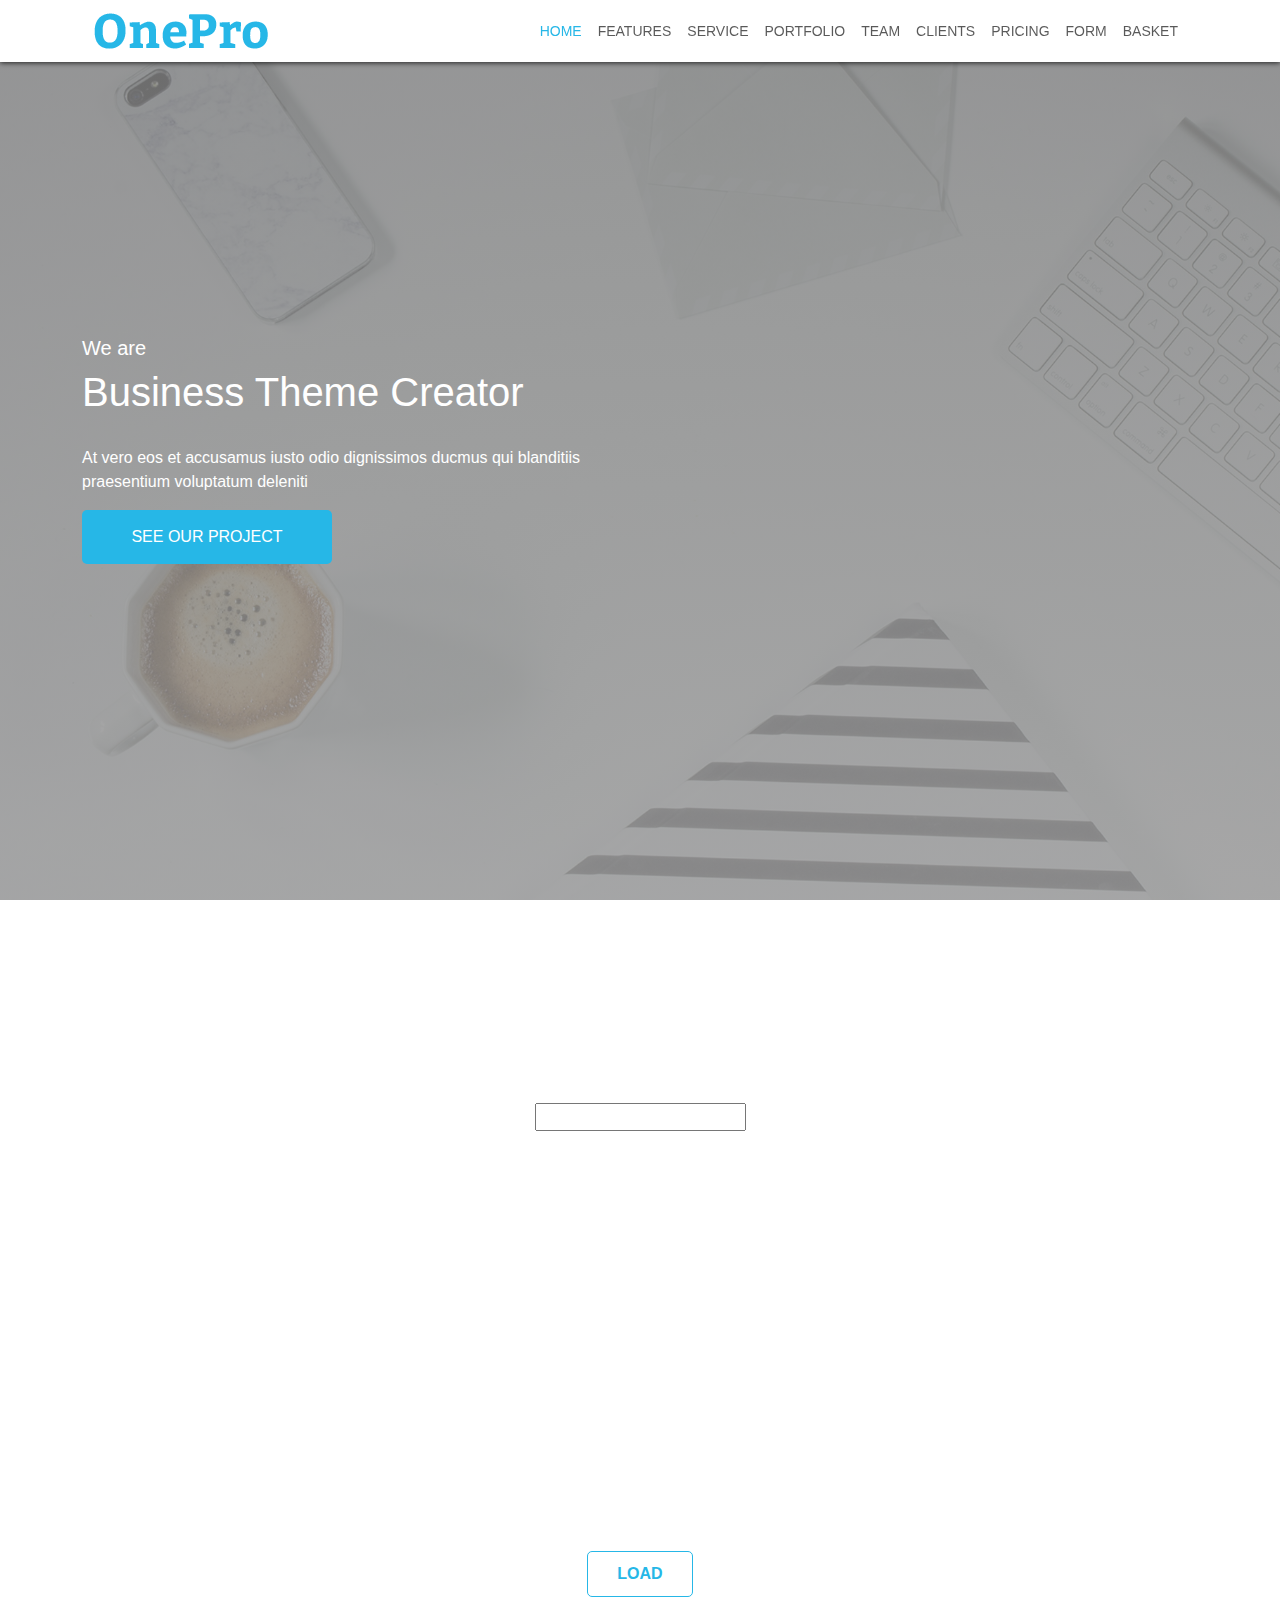
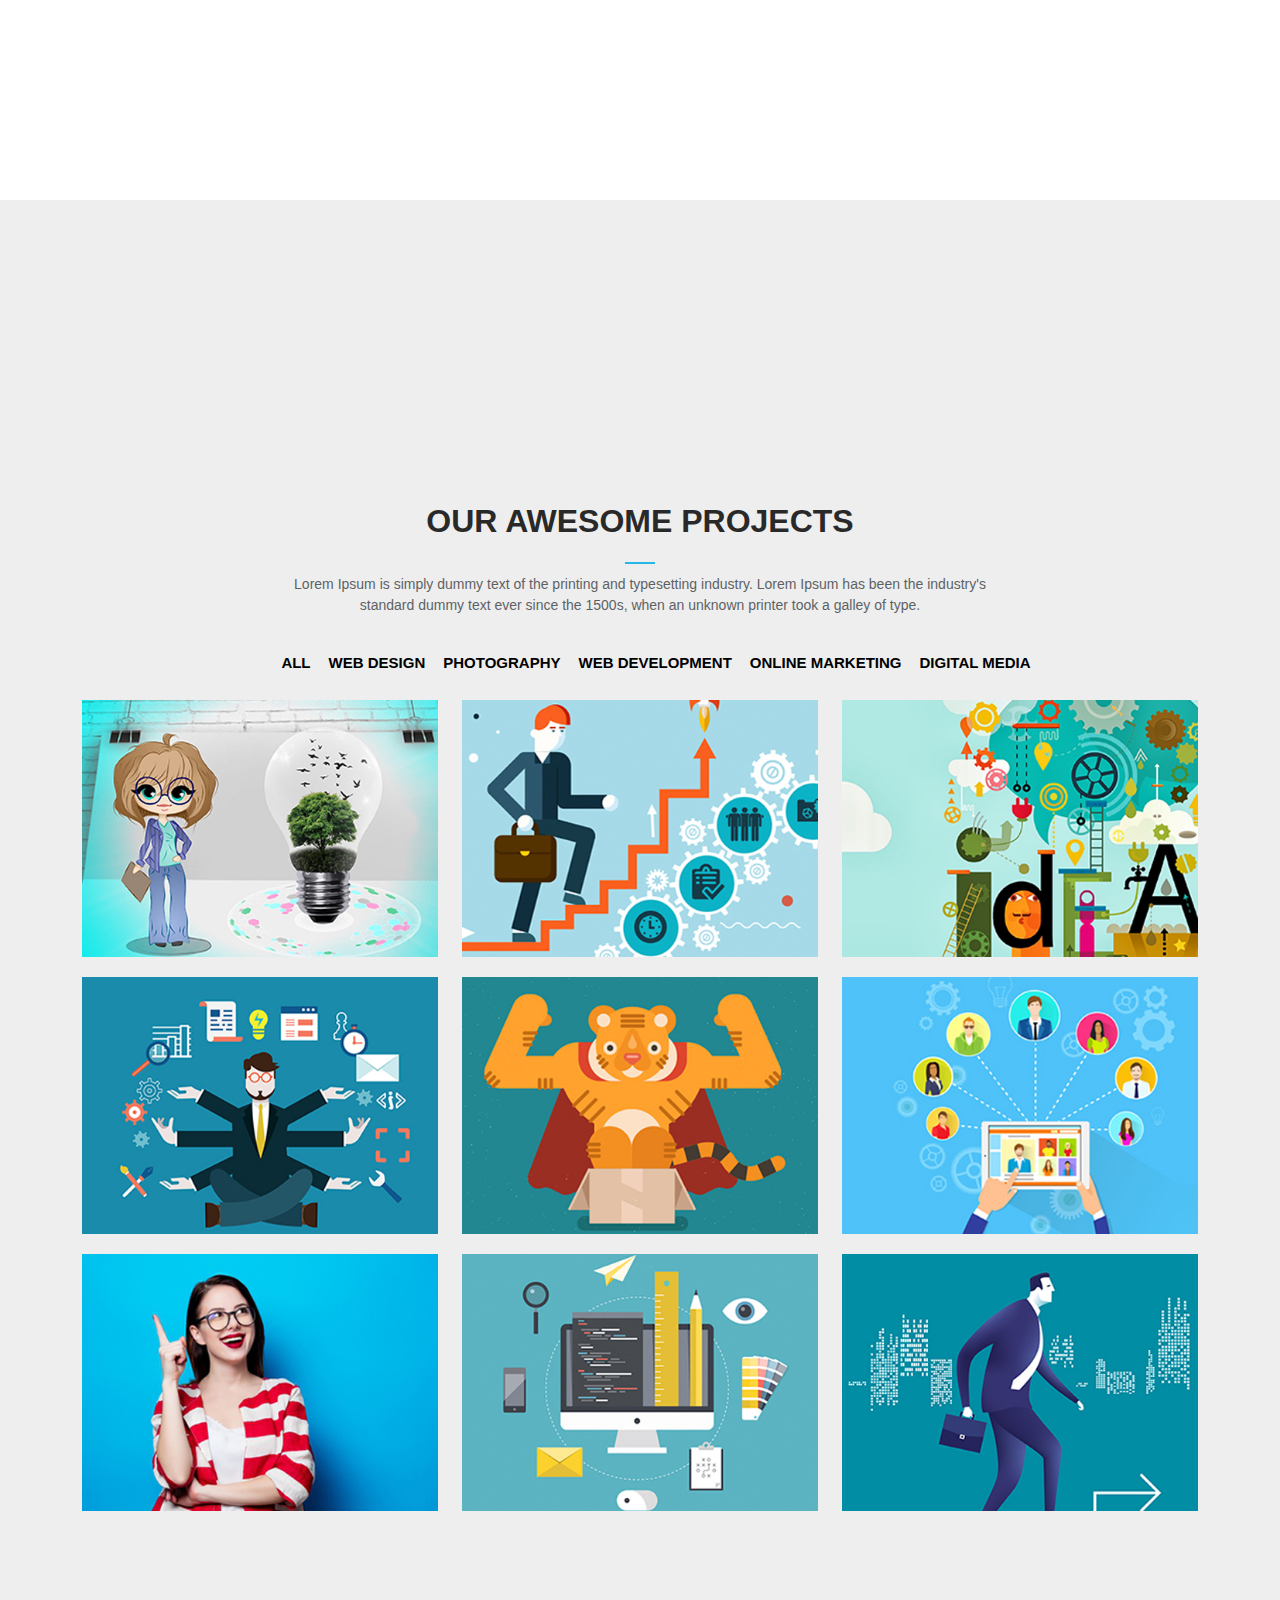
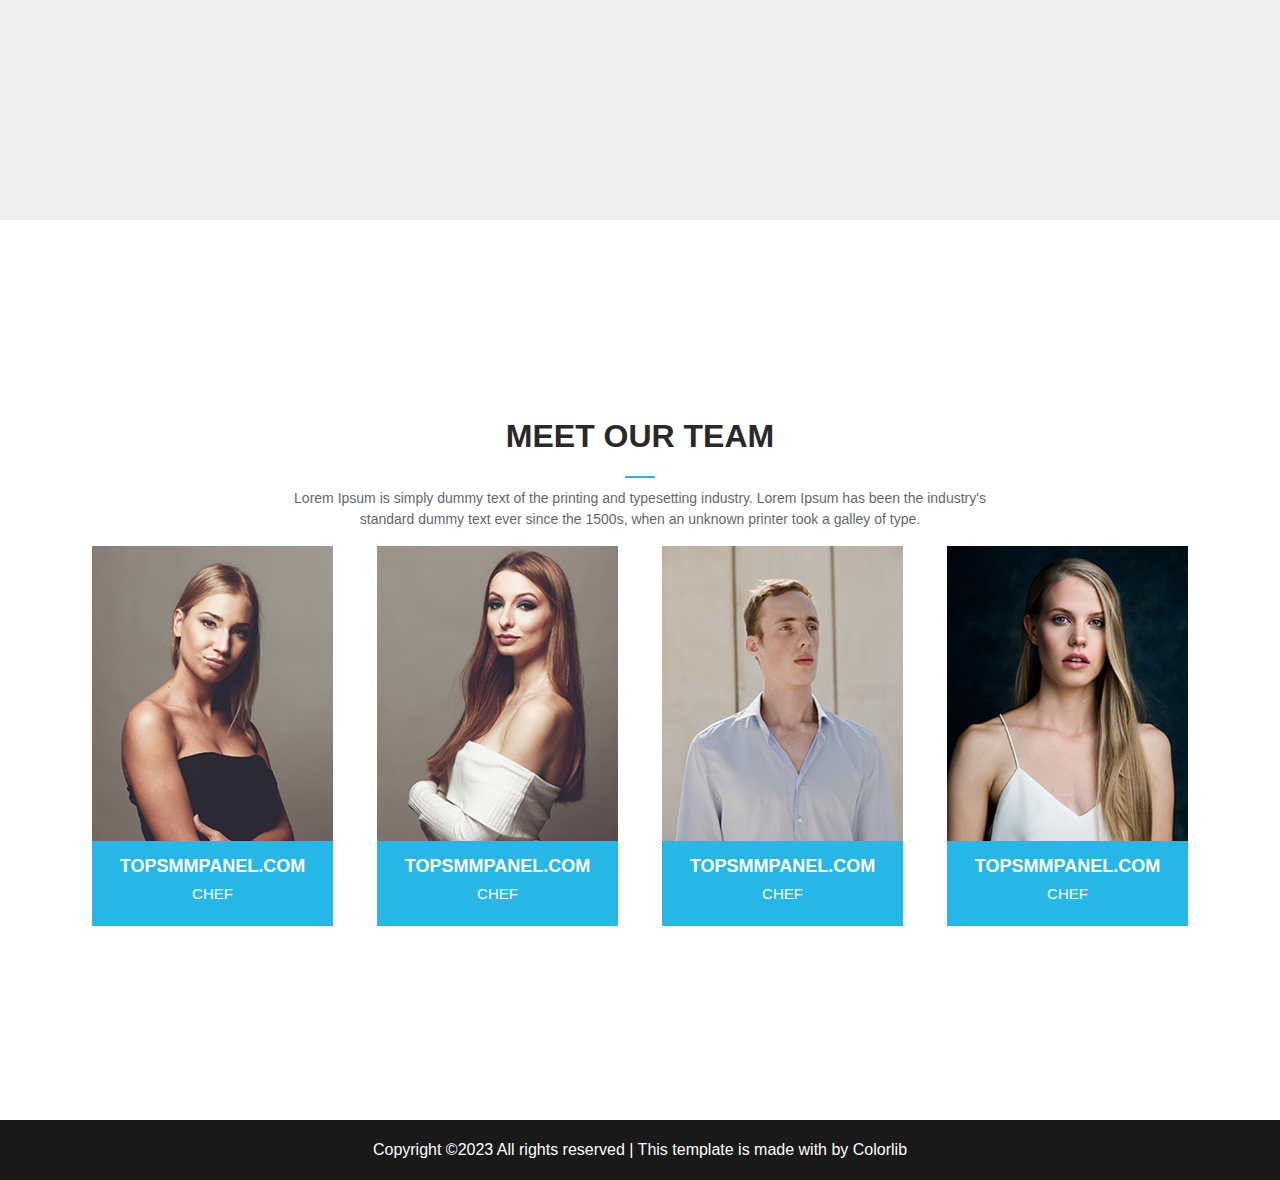
<file: index.html>
<!DOCTYPE html>
<html lang="en">

<head>
    <meta charset="UTF-8">
    <meta name="viewport" content="width=device-width, initial-scale=1.0">
    <link rel="stylesheet" href="https://cdn.jsdelivr.net/npm/bootstrap@5.3.2/dist/css/bootstrap.min.css
    ">
    <link rel="stylesheet" href="./assets/css/main.css">
    <title>One Pro</title>
</head>

<body>
    <header class="fixed-top">
        <div class="container">
            <nav class="navbar navbar-expand-lg ">
                <div class="container-fluid">
                    <a class="navbar-brand" href="#"><img src="./assets/images/logo.png" alt=""></a>
                    <button class="navbar-toggler text-white  border-0" type="button" data-bs-toggle="collapse"
                        data-bs-target="#navbarScroll" aria-controls="navbarScroll" aria-expanded="false"
                        aria-label="Toggle navigation">
                        <span class="navbar-toggler-icon"></span>MENU
                    </button>
                    <div class="collapse navbar-collapse justify-content-end " id="navbarScroll">
                        <ul class="navbar-nav my-2 my-lg-0 navbar-nav-scroll" style="--bs-scroll-height: 100px;">

                            <li class="nav-item">
                                <a class="nav-link active" aria-current="page" href="./index.html">HOME</a>
                            </li>
                            <li class="nav-item">
                                <a class="nav-link" aria-current="page" href="#">FEATURES</a>
                            </li>
                            <li class="nav-item">
                                <a class="nav-link" aria-current="page" href="#">SERVICE</a>
                            </li>
                            <li class="nav-item">
                                <a class="nav-link" aria-current="page" href="#">PORTFOLIO</a>
                            </li>
                            <li class="nav-item">
                                <a class="nav-link" aria-current="page" href="#">TEAM</a>
                            </li>
                            <li class="nav-item">
                                <a class="nav-link" aria-current="page" href="#">CLIENTS</a>
                            </li>
                            <li class="nav-item">
                                <a class="nav-link" aria-current="page" href="#">PRICING</a>
                            </li>
                            <li class="nav-item">
                                <a class="nav-link" aria-current="page" href="./form.html">FORM</a>
                            </li>
                            <li class="nav-item">
                                <a class="nav-link" aria-current="page" href="./basket.html">BASKET</a>
                            </li>



                        </ul>

                    </div>
                </div>
            </nav>

        </div>
    </header>
    <main>
        <section id="welcome">
            <div class="container">
                <div class="row">
                    <div class="col-md-7 col-lg-6 col-sm-12 col-xs-12">
                        <div class="welcome-text">
                            <h4>We are</h4>
                            <h1>Business Theme Creator</h1>
                            <p>At vero eos et accusamus iusto odio dignissimos ducmus qui blanditiis
                                praesentium
                                voluptatum deleniti</p>
                            <div class="home-button">
                                <a href="#">see our project</a>
                            </div>
                        </div>
                    </div>
                </div>

            </div>
        </section>
        <section id="dataArea">
            <div class="container">
                <div class="dataAreaBox">
                    <input id="searchInput" type="text">
                    <div id="container">

                    </div>
                    <button id="loadMore">Load</button>
                </div>
            </div>
        </section>

        <section id="projects">
            <div class="container">
                <div class="row">
                    <div class="col-lg-12 text-center">
                        <div class="projectsText">
                            <h2>OUR AWESOME PROJECTS</h2>
                            <div class="line"></div>
                            <p>Lorem Ipsum is simply dummy text of the printing and typesetting industry. Lorem Ipsum
                                has
                                been the industry's <br>standard dummy text ever since the 1500s, when an unknown
                                printer
                                took a
                                galley of type.
                            </p>
                        </div>
                    </div>
                </div>
                <div class="row">
                    <div class="col-lg-12">
                        <div class="projectsMenu">
                            <ul>
                                <li><a href="">ALL</a></li>
                                <li><a href="">WEB DESIGN</a> </li>
                                <li><a href="">PHOTOGRAPHY</a> </li>
                                <li><a href="">WEB DEVELOPMENT </a></li>
                                <li><a href="">ONLINE MARKETING</a> </li>
                                <li><a href="">DIGITAL MEDIA</a></li>
                            </ul>
                        </div>
                    </div>
                </div>
                <div class="row">
                    <div class="col-lg-12">
                        <div class="row ">
                            <div class="col-md-4 col-lg-4 col-sm-6 col-xs-12">
                                <div class="image">
                                    <img src="./assets/images/portfolio_1.jpg" alt="">
                                </div>
                            </div>
                            <div class="col-md-4 col-lg-4 col-sm-6 col-xs-12">
                                <div class="image">
                                    <img src="./assets/images/portfolio_2.jpg" alt="">
                                </div>
                            </div>
                            <div class="col-md-4 col-lg-4 col-sm-6 col-xs-12">
                                <div class="image">
                                    <img src="./assets/images/portfolio_3.jpg" alt="">
                                </div>
                            </div>
                            <div class="col-md-4 col-lg-4 col-sm-6 col-xs-12">
                                <div class="image">
                                    <img src="./assets/images/portfolio_4.jpg" alt="">
                                </div>
                            </div>
                            <div class="col-md-4 col-lg-4 col-sm-6 col-xs-12">
                                <div class="image">
                                    <img src="./assets/images/portfolio_5.jpg" alt="">
                                </div>
                            </div>
                            <div class="col-md-4 col-lg-4 col-sm-6 col-xs-12">
                                <div class="image">
                                    <img src="./assets/images/portfolio_6.jpg" alt="">
                                </div>
                            </div>
                            <div class="col-md-4 col-lg-4 col-sm-6 col-xs-12">
                                <div class="image">
                                    <img src="./assets/images/portfolio_7.jpg" alt="">
                                </div>
                            </div>
                            <div class="col-md-4 col-lg-4 col-sm-6 col-xs-12">
                                <div class="image">
                                    <img src="./assets/images/portfolio_8.jpg" alt="">
                                </div>
                            </div>
                            <div class="col-md-4 col-lg-4 col-sm-6 col-xs-12">
                                <div class="image">
                                    <img src="./assets/images/portfolio_9.jpg" alt="">
                                </div>
                            </div>

                        </div>
                    </div>
                </div>
            </div>
            </div>
        </section>
        <section id="ourTeam">
            <div class="container">
                <div class="row">
                    <div class="col-lg-12 text-center">
                        <div class="teamText">
                            <h2>MEET OUR TEAM</h2>
                            <div class="line"></div>
                            <p>Lorem Ipsum is simply dummy text of the printing and typesetting industry. Lorem Ipsum
                                has
                                been the industry's <br>standard dummy text ever since the 1500s, when an unknown
                                printer
                                took a
                                galley of type.
                            </p>
                        </div>
                    </div>
                </div>
                <div class="row text-center">
                    <div class="col-md-3 col-lg-3 col-sm-6 col-xs-12">
                        <div class="teamBox">
                            <div class="teamImage">
                                <img src="./assets/images/member-1.jpg" alt="">
                            </div>
                            <div class="teamName">
                                <h3>TOPSMMPANEL.COM</h3>
                                <h4>CHEF</h4>
                            </div>
                        </div>
                    </div>
                    <div class="col-md-3 col-lg-3 col-sm-6 col-xs-12">
                        <div class="teamBox">
                            <div class="teamImage">
                                <img src="./assets/images/member-2.jpg" alt="">
                            </div>
                            <div class="teamName">
                                <h3>TOPSMMPANEL.COM</h3>
                                <h4>CHEF</h4>
                            </div>
                        </div>
                    </div>
                    <div class="col-md-3 col-lg-3 col-sm-6 col-xs-12">
                        <div class="teamBox">
                            <div class="teamImage">
                                <img src="./assets/images/member-3.jpg" alt="">
                            </div>
                            <div class="teamName">
                                <h3>TOPSMMPANEL.COM</h3>
                                <h4>CHEF</h4>
                            </div>
                        </div>
                    </div>
                    <div class="col-md-3 col-lg-3 col-sm-6 col-xs-12">
                        <div class="teamBox">
                            <div class="teamImage">
                                <img src="./assets/images/member-4.jpg" alt="">
                            </div>
                            <div class="teamName">
                                <h3>TOPSMMPANEL.COM</h3>
                                <h4>CHEF</h4>
                            </div>
                        </div>
                    </div>
                    
                </div>
            </div>
        </section>

    </main>



    <footer>
        <span>Copyright ©2023 All rights reserved | This template is made with by Colorlib</span>
    </footer>



    <script src="./assets/scripts/index.js"></script>
    <script src="https://cdn.jsdelivr.net/npm/bootstrap@5.3.2/dist/js/bootstrap.bundle.min.js
    "></script>
</body>

</html>
</file>
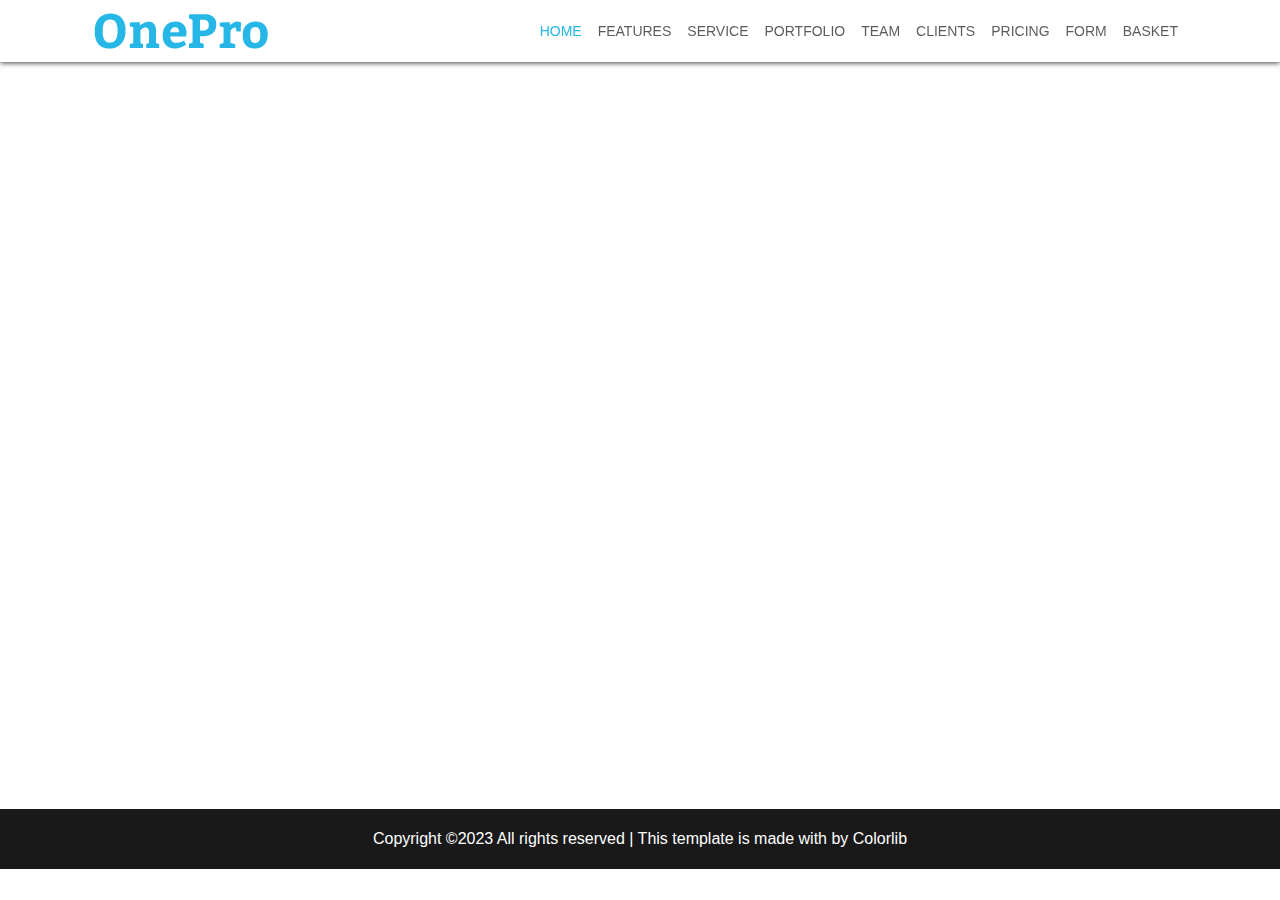
<file: basket.html>
<!DOCTYPE html>
<html lang="en">

<head>
    <meta charset="UTF-8">
    <meta name="viewport" content="width=device-width, initial-scale=1.0">
    <link rel="stylesheet" href="https://cdn.jsdelivr.net/npm/bootstrap@5.3.2/dist/css/bootstrap.min.css
    ">
    <link rel="stylesheet" href="./assets/css/main.css">
    <title>One Pro</title>
</head>

<body>
    <header class="fixed-top">
        <div class="container">
            <nav class="navbar navbar-expand-lg ">
                <div class="container-fluid">
                    <a class="navbar-brand" href="#"><img src="./assets/images/logo.png" alt=""></a>
                    <button class="navbar-toggler text-white  border-0" type="button" data-bs-toggle="collapse"
                        data-bs-target="#navbarScroll" aria-controls="navbarScroll" aria-expanded="false"
                        aria-label="Toggle navigation">
                        <span class="navbar-toggler-icon"></span>MENU
                    </button>
                    <div class="collapse navbar-collapse justify-content-end " id="navbarScroll">
                        <ul class="navbar-nav my-2 my-lg-0 navbar-nav-scroll" style="--bs-scroll-height: 100px;">

                            <li class="nav-item">
                                <a class="nav-link active" aria-current="page" href="./index.html">HOME</a>
                            </li>
                            <li class="nav-item">
                                <a class="nav-link" aria-current="page" href="#">FEATURES</a>
                            </li>
                            <li class="nav-item">
                                <a class="nav-link" aria-current="page" href="#">SERVICE</a>
                            </li>
                            <li class="nav-item">
                                <a class="nav-link" aria-current="page" href="#">PORTFOLIO</a>
                            </li>
                            <li class="nav-item">
                                <a class="nav-link" aria-current="page" href="#">TEAM</a>
                            </li>
                            <li class="nav-item">
                                <a class="nav-link" aria-current="page" href="#">CLIENTS</a>
                            </li>
                            <li class="nav-item">
                                <a class="nav-link" aria-current="page" href="#">PRICING</a>
                            </li>
                            <li class="nav-item">
                                <a class="nav-link" aria-current="page" href="./form.html">FORM</a>
                            </li>
                            <li class="nav-item">
                                <a class="nav-link" aria-current="page" href="./basket.html">BASKET</a>
                            </li>



                        </ul>

                    </div>
                </div>
            </nav>

        </div>
    </header>

    <main >
        <section id="dataBasket">
            <div class="blockDiv">

            </div>
            <div class="container">
                <div id="bskcontainer">

                </div>
            </div>
        </section>
    </main>

    <footer>
        <span>Copyright ©2023 All rights reserved | This template is made with by Colorlib</span>
    </footer>



    <script src="./assets/scripts/basket.js"></script>
    <script src="https://cdn.jsdelivr.net/npm/bootstrap@5.3.2/dist/js/bootstrap.bundle.min.js
    "></script>
</body>

</html>
</file>
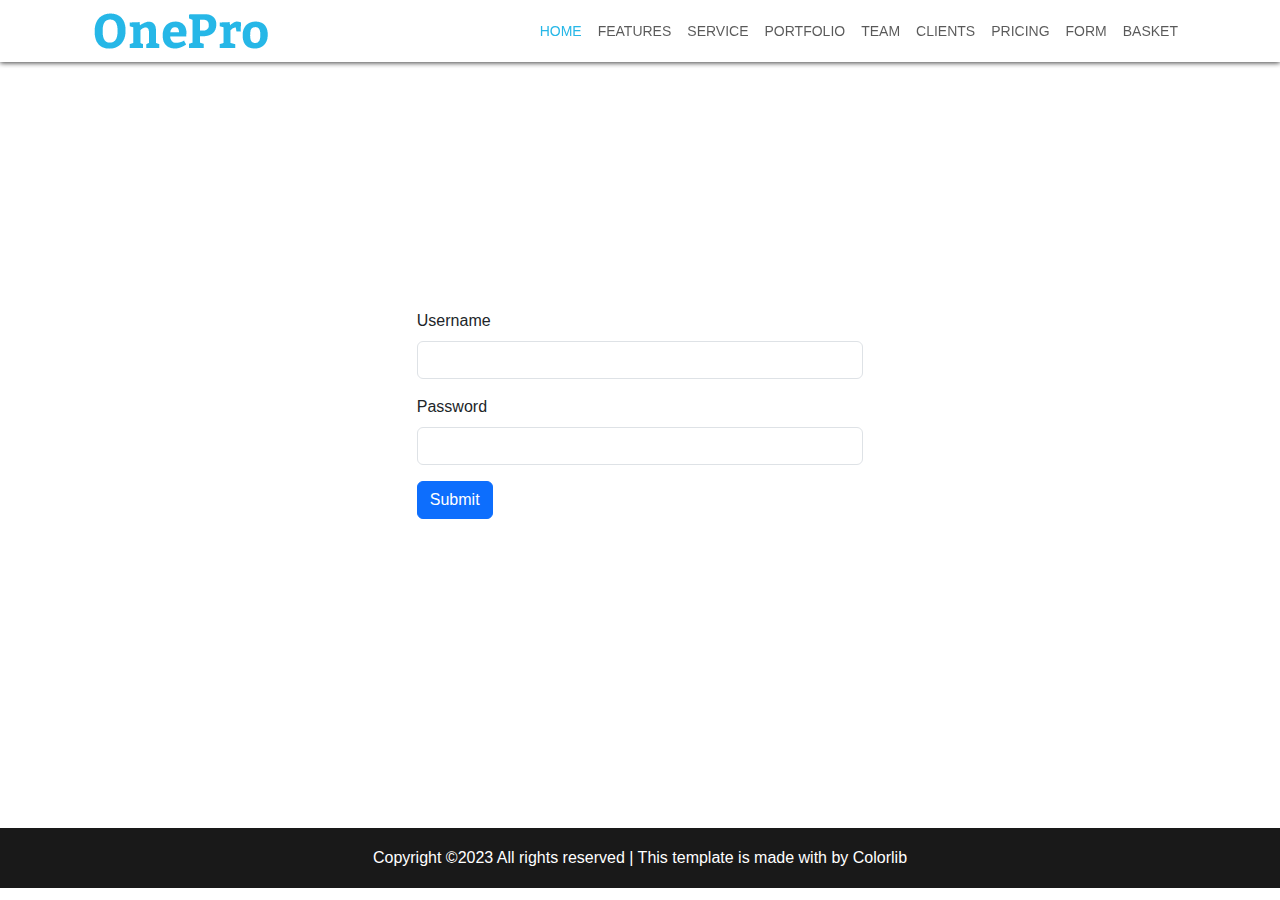
<file: form.html>
<!DOCTYPE html>
<html lang="en">

<head>
    <meta charset="UTF-8">
    <meta name="viewport" content="width=device-width, initial-scale=1.0">
    <link rel="stylesheet" href="https://cdn.jsdelivr.net/npm/bootstrap@5.3.2/dist/css/bootstrap.min.css
    ">
    <link rel="stylesheet" href="./assets/css/main.css">
    <title>One Pro</title>
</head>

<body>
    <header class="fixed-top">
        <div class="container">
            <nav class="navbar navbar-expand-lg ">
                <div class="container-fluid">
                    <a class="navbar-brand" href="#"><img src="./assets/images/logo.png" alt=""></a>
                    <button class="navbar-toggler text-white  border-0" type="button" data-bs-toggle="collapse"
                        data-bs-target="#navbarScroll" aria-controls="navbarScroll" aria-expanded="false"
                        aria-label="Toggle navigation">
                        <span class="navbar-toggler-icon"></span>MENU
                    </button>
                    <div class="collapse navbar-collapse justify-content-end " id="navbarScroll">
                        <ul class="navbar-nav my-2 my-lg-0 navbar-nav-scroll" style="--bs-scroll-height: 100px;">

                            <li class="nav-item">
                                <a class="nav-link active" aria-current="page" href="./index.html">HOME</a>
                            </li>
                            <li class="nav-item">
                                <a class="nav-link" aria-current="page" href="#">FEATURES</a>
                            </li>
                            <li class="nav-item">
                                <a class="nav-link" aria-current="page" href="#">SERVICE</a>
                            </li>
                            <li class="nav-item">
                                <a class="nav-link" aria-current="page" href="#">PORTFOLIO</a>
                            </li>
                            <li class="nav-item">
                                <a class="nav-link" aria-current="page" href="#">TEAM</a>
                            </li>
                            <li class="nav-item">
                                <a class="nav-link" aria-current="page" href="#">CLIENTS</a>
                            </li>
                            <li class="nav-item">
                                <a class="nav-link" aria-current="page" href="#">PRICING</a>
                            </li>
                            <li class="nav-item">
                                <a class="nav-link" aria-current="page" href="./form.html">FORM</a>
                            </li>
                            <li class="nav-item">
                                <a class="nav-link" aria-current="page" href="./basket.html">BASKET</a>
                            </li>



                        </ul>

                    </div>
                </div>
            </nav>

        </div>
    </header>

    <main>
        <section id="formSection">
            <div class="container">
                <form id="userForm">
                    <div class="mb-3">
                        <label for="exampleInputEmail1" class="form-label">Username</label>
                        <input type="text" class="form-control" id="userName" aria-describedby="emailHelp">
                    </div>
                    <div class="mb-3">
                        <label for="exampleInputPassword1" class="form-label">Password</label>
                        <input type="password" class="form-control" id="userPass">
                    </div>
                
                    <button type="submit" class="btn btn-primary">Submit</button>
                </form>
            </div>
        </section>
    </main>

    <footer>
        <span>Copyright ©2023 All rights reserved | This template is made with by Colorlib</span>
    </footer>



    <script src="./assets/scripts/form.js"></script>
    <script src="https://cdn.jsdelivr.net/npm/bootstrap@5.3.2/dist/js/bootstrap.bundle.min.js
    "></script>
</body>

</html>
</file>
<file: assets/css/main.css>
* {
  margin: 0;
  padding: 0;
  box-sizing: border-box;
  list-style: none;
  text-decoration: none !important;
}

body {
  font-family: "Poppins", sans-serif;
}

header {
  width: 100%;
  box-shadow: 0px 1px 5px 0px rgba(0, 0, 0, 0.75);
  background-color: white;
}
header ul li .active {
  color: #26B7E7 !important;
}
header ul li a {
  font-size: 14px !important;
  font-weight: 500 !important;
}
header ul li a:hover {
  color: #26B7E7 !important;
}

#welcome {
  width: 100%;
  min-height: 100vh;
  display: flex;
  align-items: center;
  flex-direction: column;
  justify-content: center;
  background-image: linear-gradient(to bottom, rgba(130, 130, 130, 0.826), rgba(151, 151, 151, 0.839)), url("/assets/images/slide_2.jpg");
  background-position: center;
  background-repeat: no-repeat;
  background-size: cover;
}
#welcome .welcome-text {
  color: white;
}
#welcome .welcome-text h4 {
  font-size: 20px;
}
#welcome .welcome-text h1 {
  font-size: 40px;
  margin-bottom: 30px;
}
#welcome .welcome-text .home-button {
  background: #26b7e7;
  border-radius: 5px;
  padding: 15px 20px;
  text-align: center;
  text-transform: uppercase;
  max-width: 250px;
}
#welcome .welcome-text .home-button a {
  color: white;
}

#dataArea {
  width: 100%;
  min-height: 100vh;
  display: flex;
  align-items: center;
  justify-content: center;
  flex-direction: column;
}
#dataArea .dataAreaBox {
  width: 100%;
  display: flex;
  align-items: center;
  justify-content: center;
  flex-direction: column;
}
#dataArea .dataAreaBox input {
  margin: 10px;
}
#dataArea .dataAreaBox #container {
  display: flex;
  flex-wrap: wrap;
  justify-content: space-evenly;
  overflow-y: auto;
  width: 80%;
  height: 400px;
  gap: 10px;
}
#dataArea .dataAreaBox #container .cart {
  width: 300px;
  height: 300px;
  text-align: center;
  display: flex;
  flex-direction: column;
  align-items: center;
  justify-content: space-between;
}
#dataArea .dataAreaBox #container .cart h3 {
  font-size: 17px;
}
#dataArea .dataAreaBox #container .cart p {
  font-size: 13px;
}
#dataArea .dataAreaBox #container .cart button {
  background: #26b7e7;
  border-radius: 5px;
  color: #ffffff;
  display: inline-block;
  font-weight: 700;
  margin-top: 10px;
  padding: 10px 29px;
  text-transform: uppercase;
  border: none;
}
#dataArea .dataAreaBox button {
  margin: 10px 0px;
  background: #ffffff;
  border-radius: 5px;
  color: #26b7e7;
  border: 1px solid #26b7e7;
  display: inline-block;
  font-weight: 700;
  margin-top: 10px;
  padding: 10px 29px;
  text-transform: uppercase;
}
#dataArea .dataAreaBox button:hover {
  background-color: #26B7E7;
  color: #ffffff;
}

#projects {
  display: flex;
  justify-content: center;
  align-items: center;
  width: 100%;
  min-height: 180vh;
  background-color: #EEEEEE;
  padding: 20px 0px;
}
#projects .projectsText {
  display: flex;
  flex-direction: column;
  align-items: center;
}
#projects .projectsText h2 {
  font-weight: 700;
  line-height: 1.4em;
  color: #292929;
}
#projects .projectsText p {
  font-size: 14px;
  font-weight: 400;
  opacity: 0.7;
}
#projects .projectsText .line {
  width: 30px;
  height: 2px;
  background-color: #26B7E7;
  margin: 10px 0px;
}
#projects .projectsMenu {
  margin-top: 20px;
  display: flex;
  justify-content: center;
}
#projects .projectsMenu ul {
  display: flex;
  font-size: 15px;
  font-weight: 600;
}
#projects .projectsMenu ul li {
  margin: 0px 9px;
}
#projects .projectsMenu ul a {
  color: black !important;
}
#projects .image {
  width: 100%;
  height: auto;
  padding: 10px 0px;
}
#projects .image img {
  width: 100%;
  height: auto;
}

#ourTeam {
  width: 100%;
  min-height: 100vh;
  display: flex;
  align-items: center;
  justify-content: center;
}
#ourTeam .teamText {
  display: flex;
  flex-direction: column;
  align-items: center;
}
#ourTeam .teamText h2 {
  font-weight: 700;
  line-height: 1.4em;
  color: #292929;
}
#ourTeam .teamText p {
  font-size: 14px;
  font-weight: 400;
  opacity: 0.7;
}
#ourTeam .teamText .line {
  width: 30px;
  height: 2px;
  background-color: #26B7E7;
  margin: 10px 0px;
}
#ourTeam .teamBox {
  width: 100%;
  padding: 0px 10px;
}
#ourTeam .teamBox .teamImage img {
  width: 100%;
}
#ourTeam .teamBox .teamName {
  background-color: #26B7E7;
  display: flex;
  flex-direction: column;
  align-items: center;
  justify-content: center;
  padding: 15px 5px;
  color: white;
}
#ourTeam .teamBox .teamName h3 {
  font-size: 18px;
  font-weight: 600;
}
#ourTeam .teamBox .teamName h4 {
  font-size: 15px;
}

.blockDiv {
  width: 100%;
  height: 80px;
}

#bskcontainer {
  width: 100%;
  min-height: 81vh;
}
#bskcontainer .myCard {
  padding: 10px 0px;
  display: flex;
  align-items: center;
  justify-content: space-between;
}
#bskcontainer .myCard .about {
  width: 70%;
}
#bskcontainer .myCard button {
  background-color: purple;
  color: white;
  padding: 5px 15px;
  border: 0;
}

#formSection {
  width: 100%;
  min-height: 92vh;
  justify-content: center;
  align-items: center;
  display: flex;
}
#formSection #userForm {
  margin: auto;
  width: 40%;
}

footer {
  width: 100%;
  height: 60px;
  background-color: #191919;
  display: flex;
  align-items: center;
  justify-content: center;
  color: white;
}

@media screen and (max-width: 992px) {
  header {
    background-color: #272727 !important;
    border-bottom: 1px solid red;
  }
  header li a {
    color: white !important;
  }
  .teamName h3 {
    font-size: 12px !important;
  }
  .teamName h5 {
    font-size: 10px !important;
  }
  .projectsMenu ul {
    display: flex;
    align-items: center;
    flex-wrap: wrap;
    font-size: 12px !important;
    font-weight: 500;
  }
  .projectsMenu ul li {
    margin: 7px !important;
  }
  .projectsMenu ul a {
    color: black !important;
  }
}
@media screen and (max-width: 768px) {
  .projectsMenu ul li {
    font-size: 10px !important;
  }
}
@media screen and (max-width: 400px) {
  .projectsMenu ul {
    flex-direction: column;
  }
}
</file>
